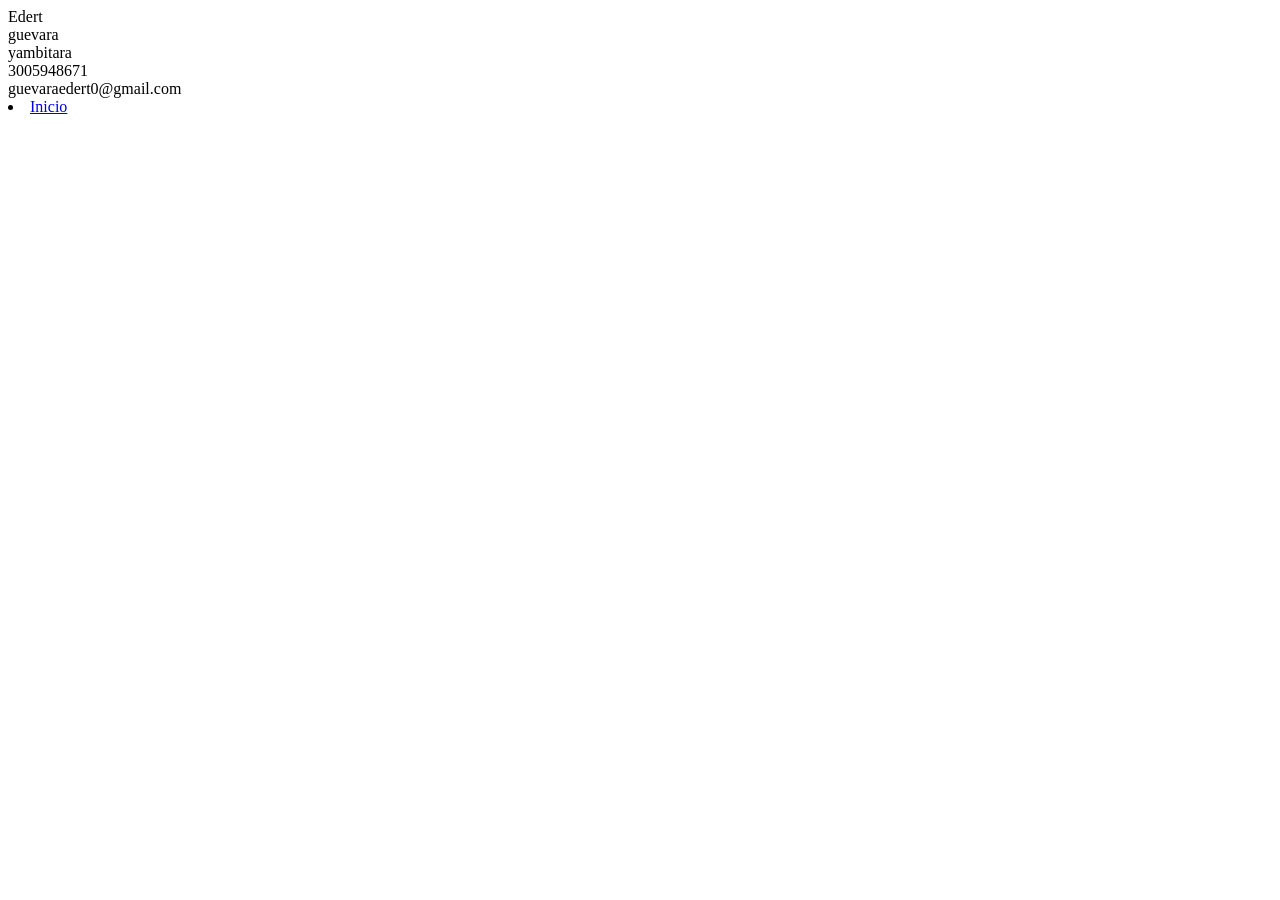
<file: actividadjs/ejercicio1.html>
<!DOCTYPE html>
<html lang="en">
<head>
  <meta charset="UTF-8">
  <meta name="viewport" content="width=device-width, initial-scale=1.0">
  <title>Document</title>
</head>
<body>
  <main>
  <section id="nombre">nombre</section>
  <section id="apellidos">apellidos</section>
  <section id="direccion">direccion</section>
  <section id="telefono"> telefono</section>
  <section id="correo">correo</section>
  </main>
  <footer></footer>
  <script type="text/javascript" src="asset/js/ejerc.js"></script>
  <li><a href="menu.html">Inicio</a></li>

</body>
</html>
</file>
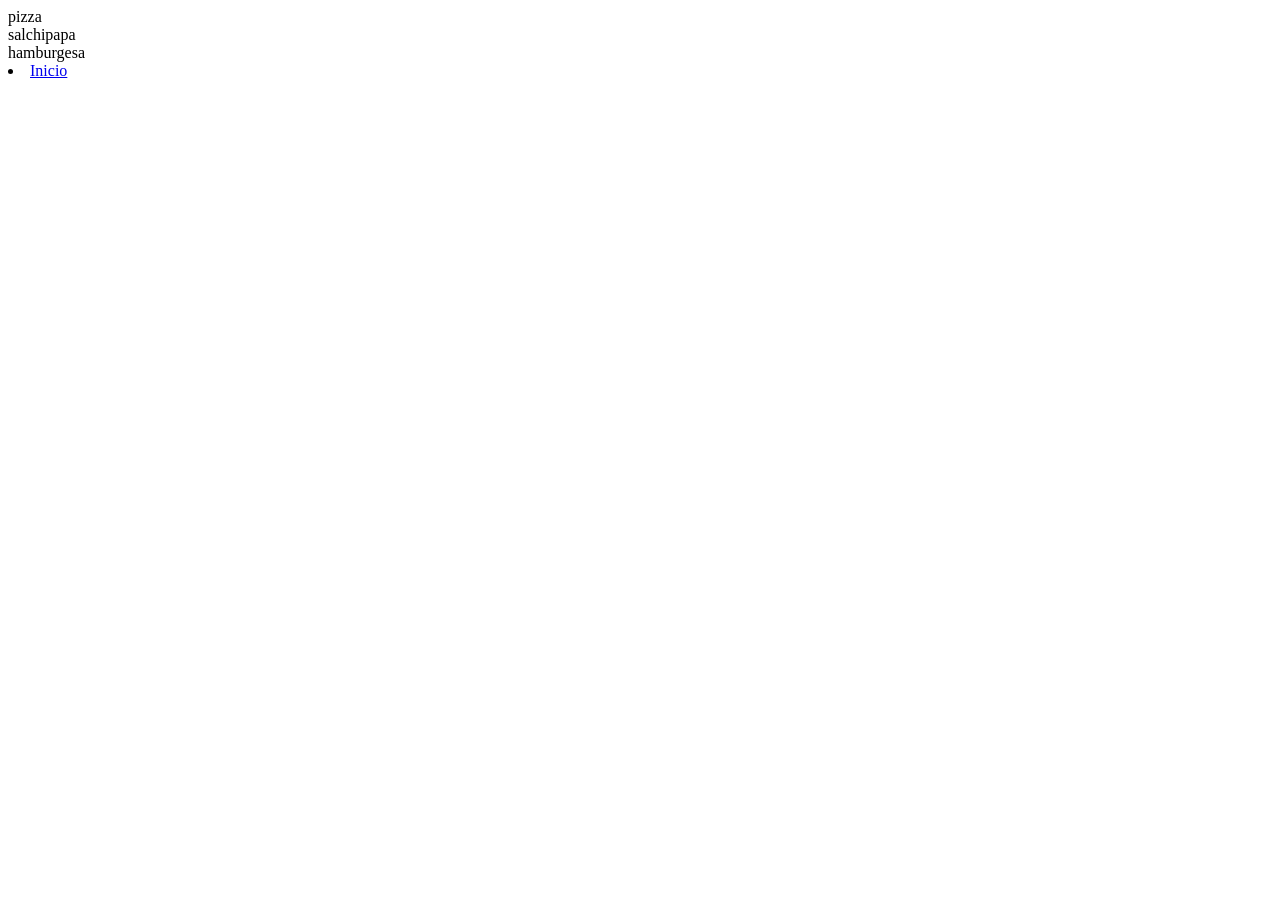
<file: actividadjs/ejercicio2.html>
<!DOCTYPE html>
<html lang="es">
<head>
  <meta charset="UTF-8">
  <meta name="viewport" content="width=device-width, initial-scale=1.0">
  <title>Ejercicio 2 - Comidas Favoritas</title>
</head>
<body>
  <main>
    <section id="comida1">comida 1</section>
    <section id="comida2">comida 2</section>
    <section id="comida3">comida 3</section>
   
  </main>
  <footer></footer>
  <script type="text/javascript" src="asset/js/ejerc2.js"></script>
  <li><a href="menu.html">Inicio</a></li>
</body>
</html>
</file>
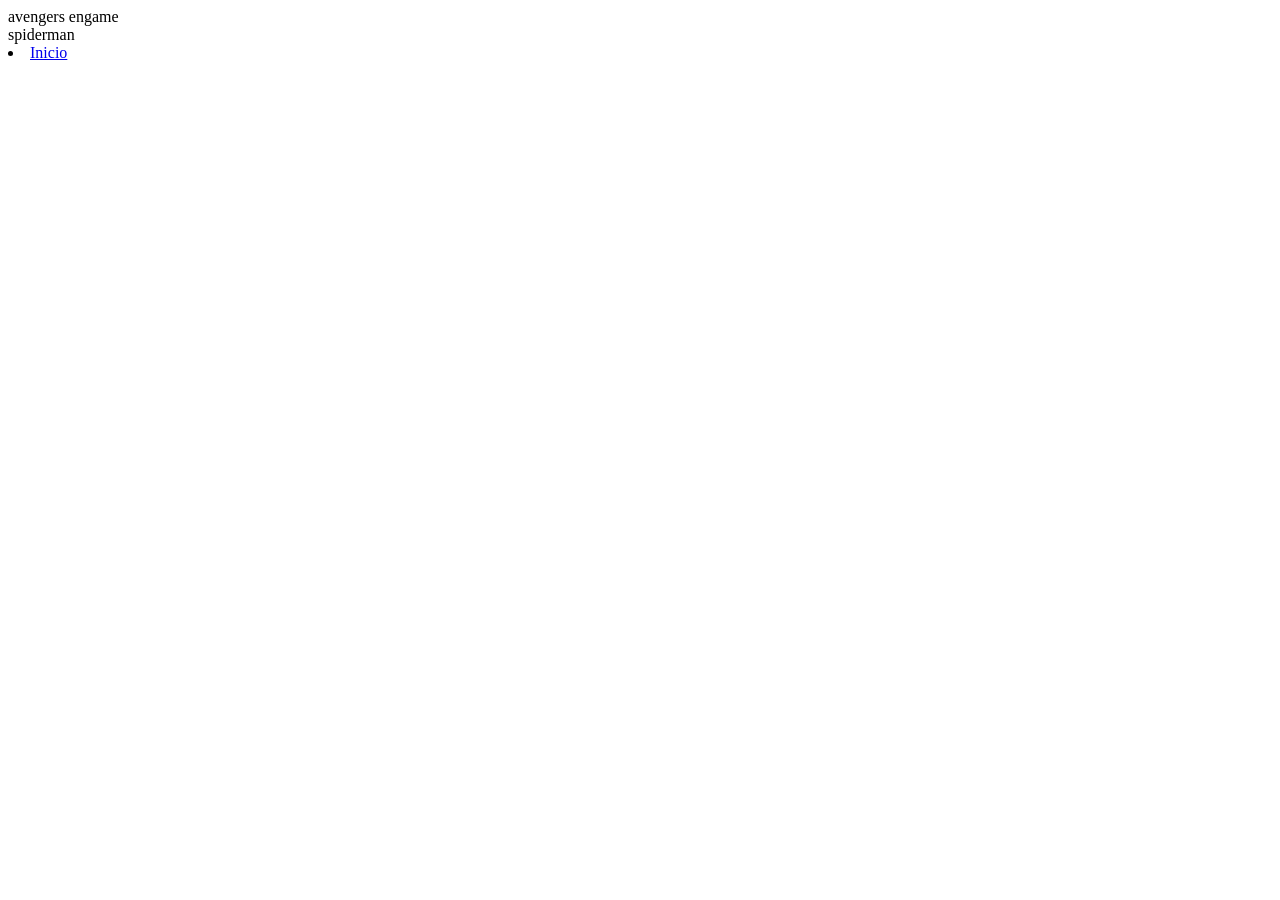
<file: actividadjs/ejercicio3.html>
<!DOCTYPE html>
<html lang="es">
<head>
  <meta charset="UTF-8">
  <meta name="viewport" content="width=device-width, initial-scale=1.0">
  <title>Ejercicio 3  Películas favoritas</title>
</head>
<body>
  <main>
    <section id="peliculas1">avengers engame</section>
    <section id="peliculas2">spiderman</section>
  </main>
  <footer></footer>
  <script type="text/javascript" src="asset/js/ejerc3.js"></script>
  <li><a href="menu.html">Inicio</a></li>
</body>
</html>
</file>
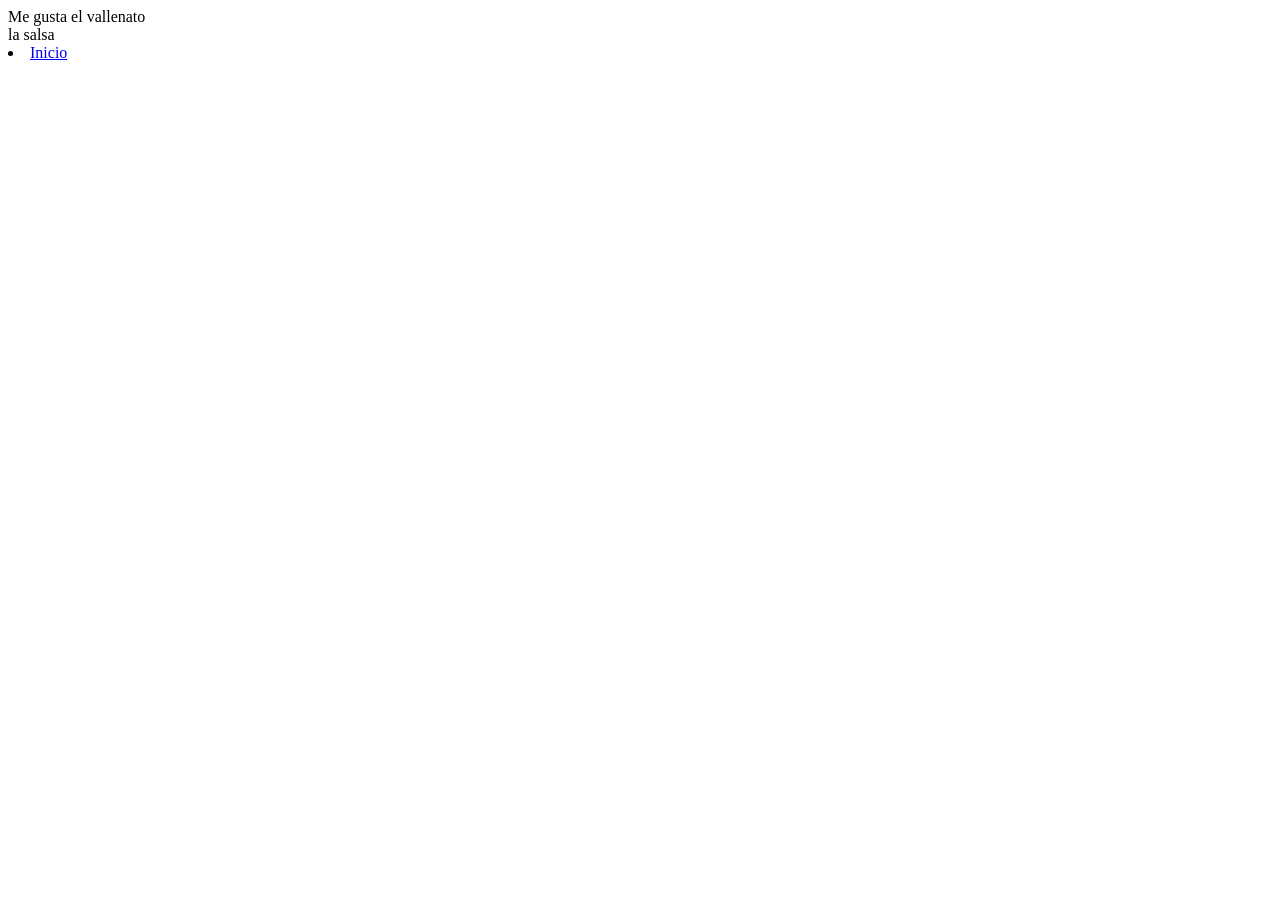
<file: actividadjs/ejercicio4.html>
<!DOCTYPE html>
<html lang="es">
<head>
  <meta charset="UTF-8">
  <meta name="viewport" content="width=device-width, initial-scale=1.0">
  <title>Ejercicio 4 - Música favorita</title>
</head>
<body>
  <main>
    <section id="musica1">musica1</section>
    <section id="musica2">musica2</section>
  </main>
  <footer></footer>
  <script type="text/javascript" src="asset/js/ejerc4.js"></script>
  <li><a href="menu.html">Inicio</a></li>

</body>
</html>
</file>
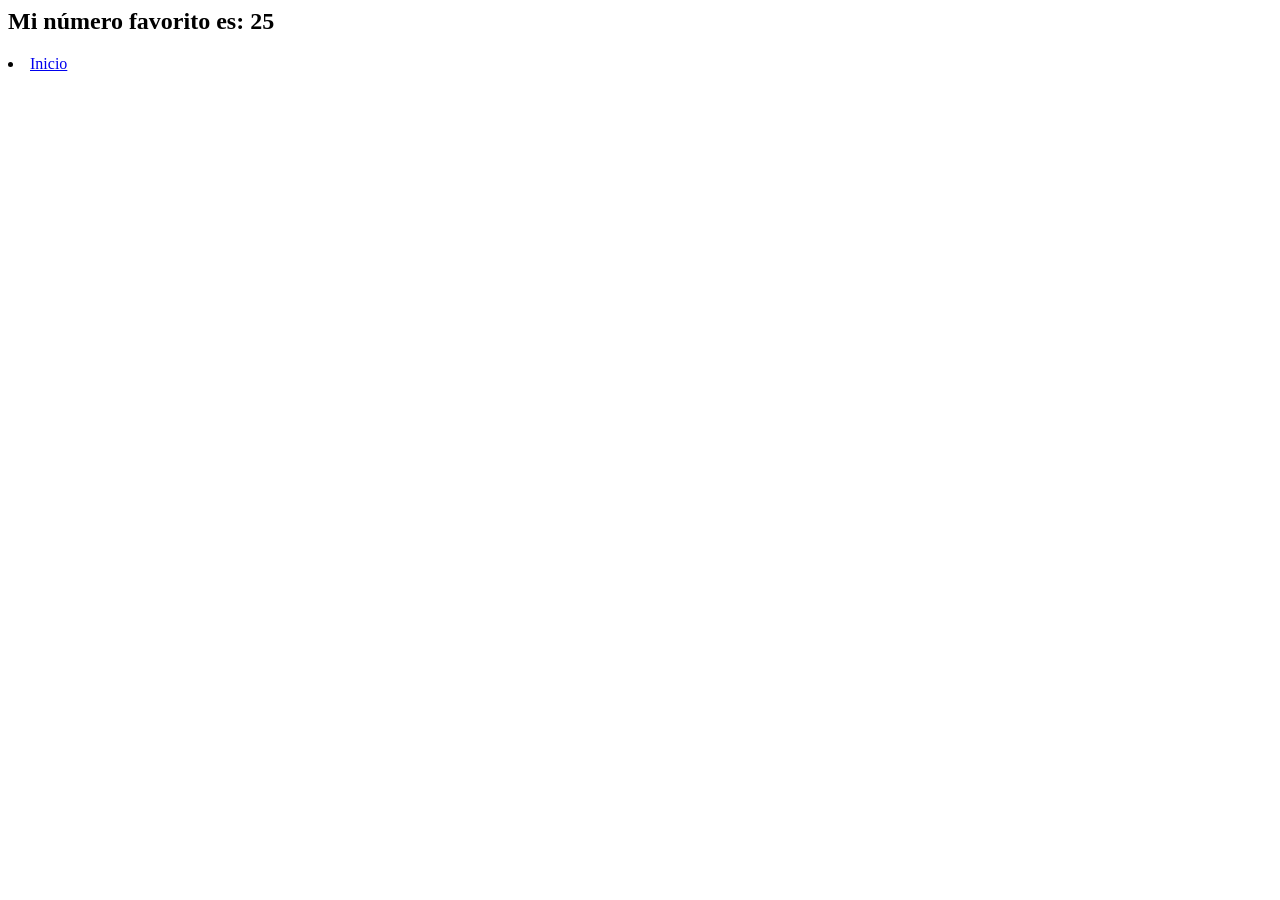
<file: actividadjs/ejercicio5.html>
<html lang="es">
<head>
  <meta charset="UTF-8">
  <meta name="viewport" content="width=device-width, initial-scale=1.0">
  <title>Ejercicio 5 - Variable numérica</title>
</head>
<body>
  <main>
    <section id="numero">el número</section>
  </main>
  <footer></footer>
  <script type="text/javascript" src="asset/js/ejerc5.js"></script>
  <li><a href="menu.html">Inicio</a></li>

</body>
</html>
</file>
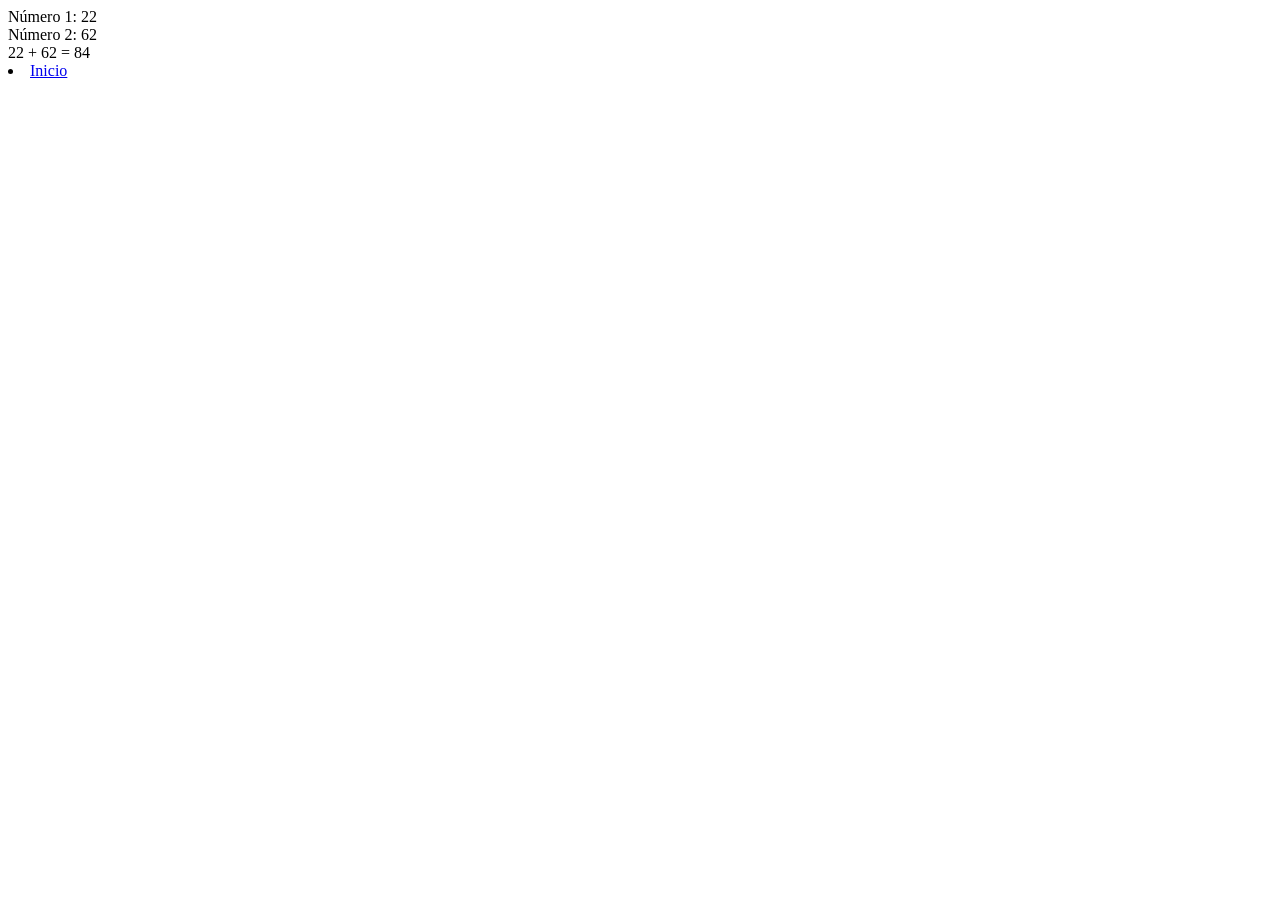
<file: actividadjs/ejercicio6.html>
<!DOCTYPE html>
<html lang="es">
<head>
  <meta charset="UTF-8">
  <meta name="viewport" content="width=device-width, initial-scale=1.0">
  <title>Ejercicio 6 - Cadenas de texto</title>
</head>
<body>
  <main>
    <section id="cadena1">cadena 1</section>
    <section id="cadena2">cadena 2</section>
    <section id="resultado">resultado</section>
  </main>
  <footer></footer>
  <script type="text/javascript" src="asset/js/ejerc6.js"></script>
  <li><a href="menu.html">Inicio</a></li>
</body>
</html>
</file>
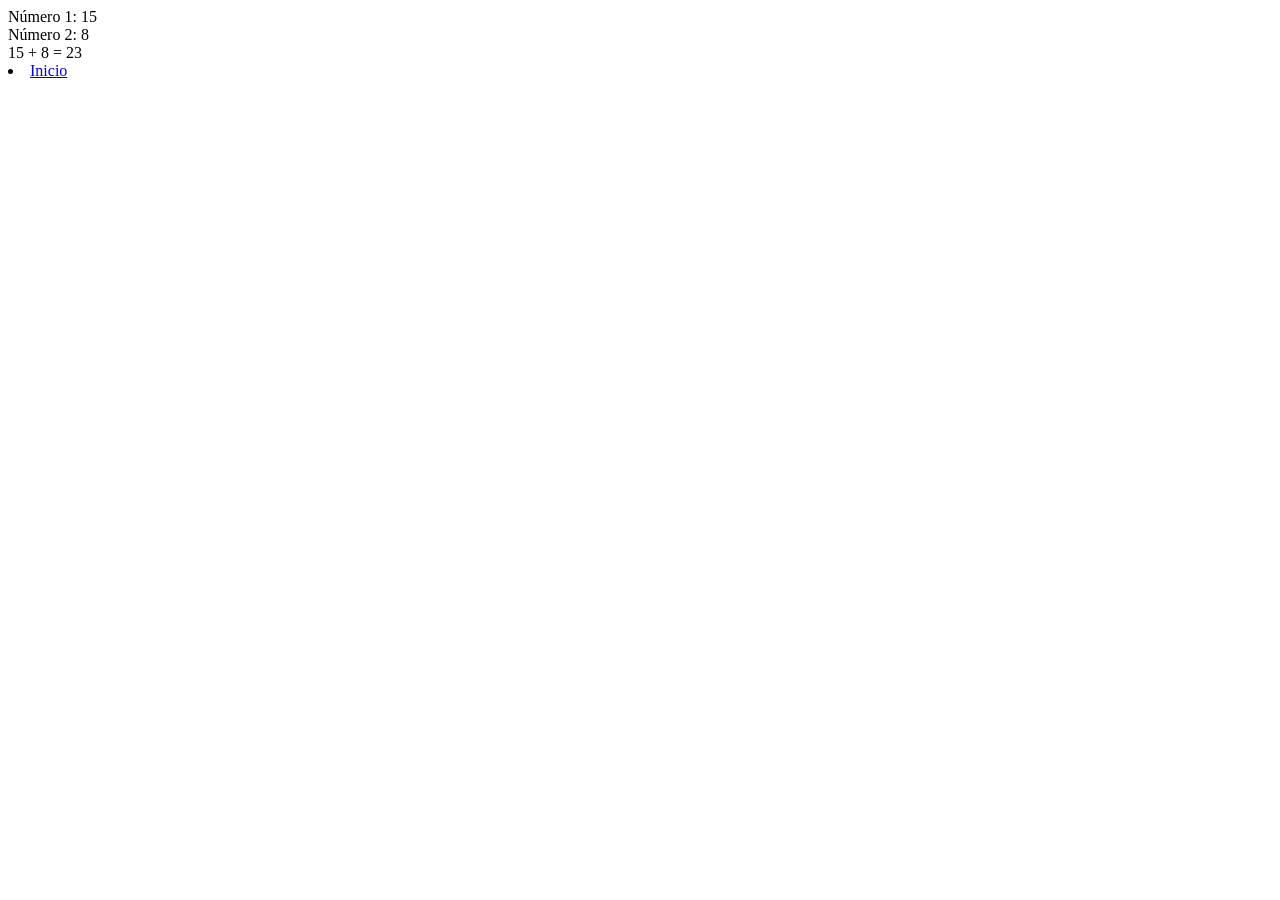
<file: actividadjs/ejercicio7.html>
<!DOCTYPE html>
<html lang="es">
<head>
  <meta charset="UTF-8">
  <meta name="viewport" content="width=device-width, initial-scale=1.0">
  <title>Ejercicio 7 - Operación Numérica</title>
</head>
<body>
  <main>
    <section id="numero1">Número 1:</section>
    <section id="numero2">Número 2:</section>
    <section id="resultado">Resultado:</section>
  </main>

  <footer></footer>
  <script type="text/javascript" src="asset/js/ejerc7.js"></script>
  <li><a href="menu.html">Inicio</a></li>
</body>
</html>
</file>
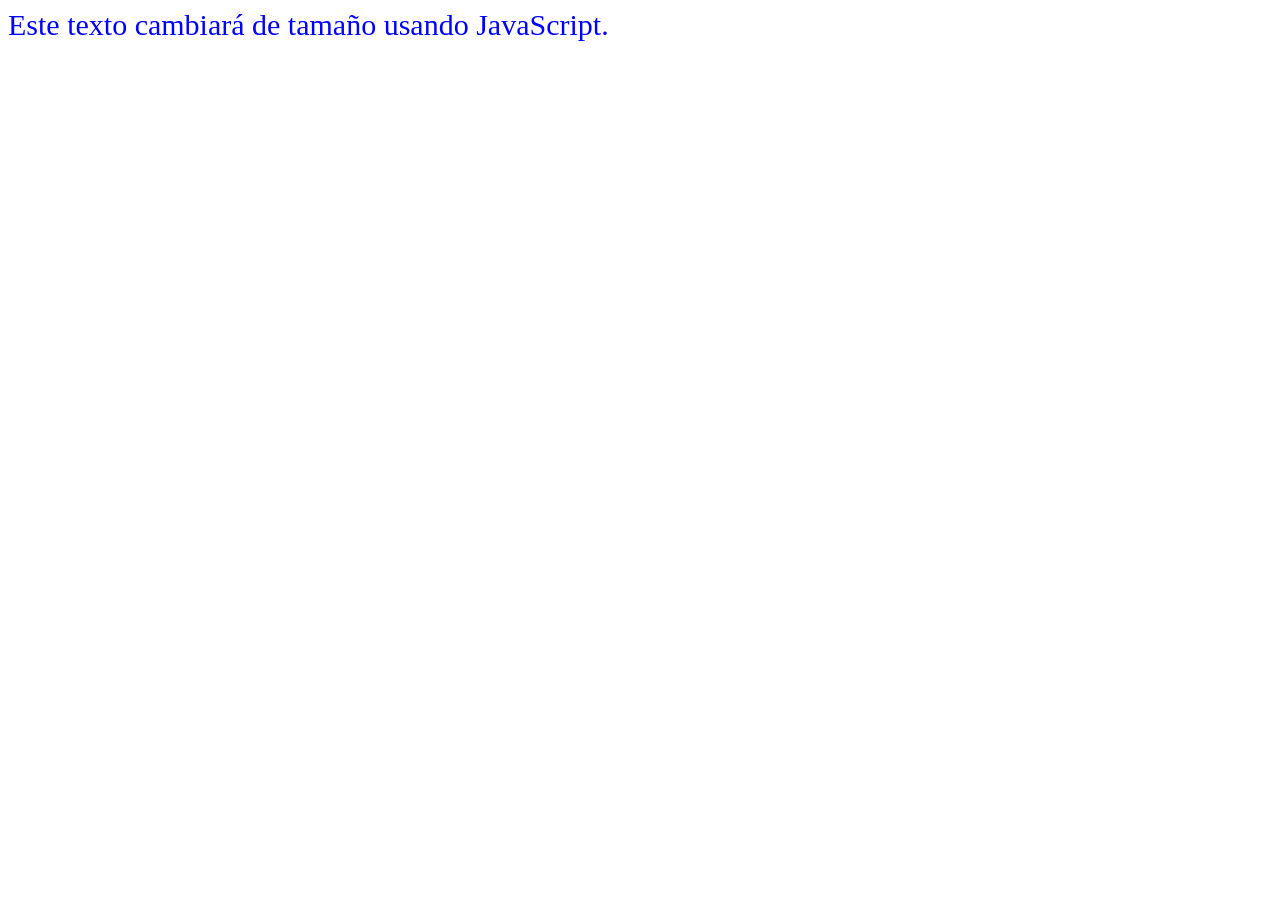
<file: actividadjs/ejercicio8.html>
<!DOCTYPE html>
<html lang="es">
<head>
  <meta charset="UTF-8">
  <meta name="viewport" content="width=device-width, initial-scale=1.0">
  <title>Ejercicio 8 - Modificar tamaño del texto</title>
</head>
<body>
  <main>
    <section id="texto">Este es un texto con tamaño normal.</section>
  </main>
  <footer></footer>
  <script src="asset/js/ejerc8.js"></script>
  
</body>
</html>
</file>
